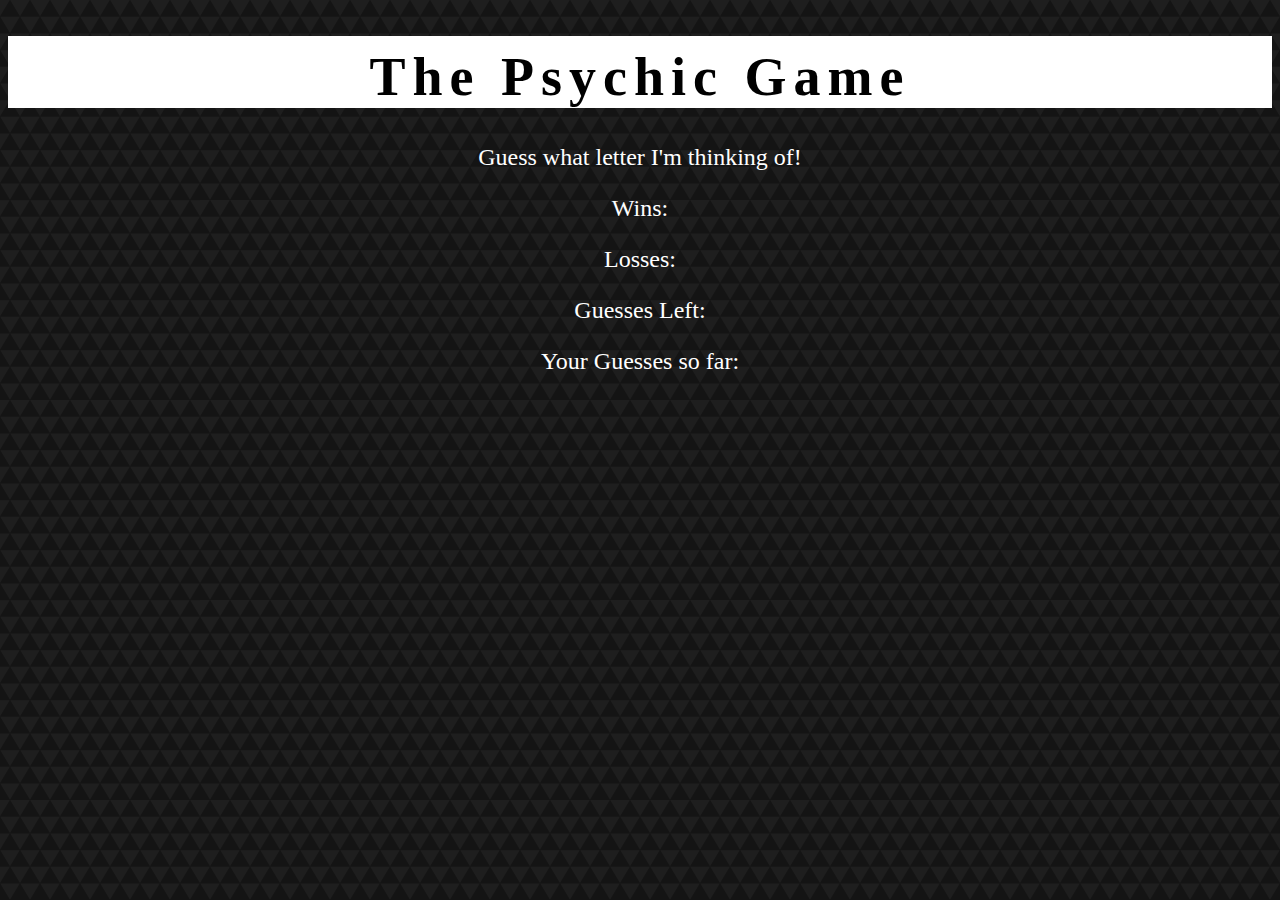
<file: index.html>
<!DOCTYPE html>
<html lang="en-us">

<head>
    <meta charset="utf-8">
    <title>Psychic Game</title>
    <link rel="stylesheet" type="text/css" href="style.css">
</head>

<body>

    <div id="game">
        <h1> The Psychic Game </h1>
        <p>Guess what letter I'm thinking of!</p>
        <p>Wins:</p>
        <p>Losses:</p>
        <p>Guesses Left:</p>
        <p>Your Guesses so far:</p>
    </div>

    <script type="text/javascript">
        var computerChoices = ["a", "b", "c", "d", "e", "f", "g", "h", "i", "j", "k", "l", "m", "n", "o", "p", "q", "r", "s", "t", "u", "v", "w", "x", "y", "z", ];

        var wins = 0;
        var losses = 0;
        var numGuesses = 9;
        var guessChoices = [];

        document.onkeyup = function(event) {

            var userGuess = event.key;

            var computerGuess = computerChoices[Math.floor(Math.random() * computerChoices.length)];

            var options = ["a", "b", "c", "d", "e", "f", "g", "h", "i", "j", "k", "l", "m", "n", "o", "p", "q", "r", "s", "t", "u", "v", "w", "x", "y", "z", ];


            if (options.indexOf(userGuess) > -1) {

                if (userGuess === computerGuess) {
                    wins++;
                    numGuesses = 9;
                    guessChoices = [];
                }

                else if (numGuesses === 0) {

                    numGuesses = 9;
                    losses++;
                    guessChoices = [];

                }

                else if (guessChoices.includes(userGuess)) {

                    alert("Don't pick the same letter!");
                }

                else {
                    numGuesses--;
                    guessChoices.push(userGuess);
                }


                var html =
                    "<h1> The Psychic Game </h1>" +
                    "<p>Guess what letter I'm thinking of!</p>" +
                    "<p>Wins: " + wins + "</p>" +
                    "<p>Losses: " + losses + "</p>" +
                    "<p>Guesses Left: " + numGuesses + "</p>" +
                    "<p>Your Guesses so far: " + guessChoices.join(", ") + "</p>";

                document.querySelector("#game").innerHTML = html;


            }
        };
    </script>

</body>

</html>
</file>
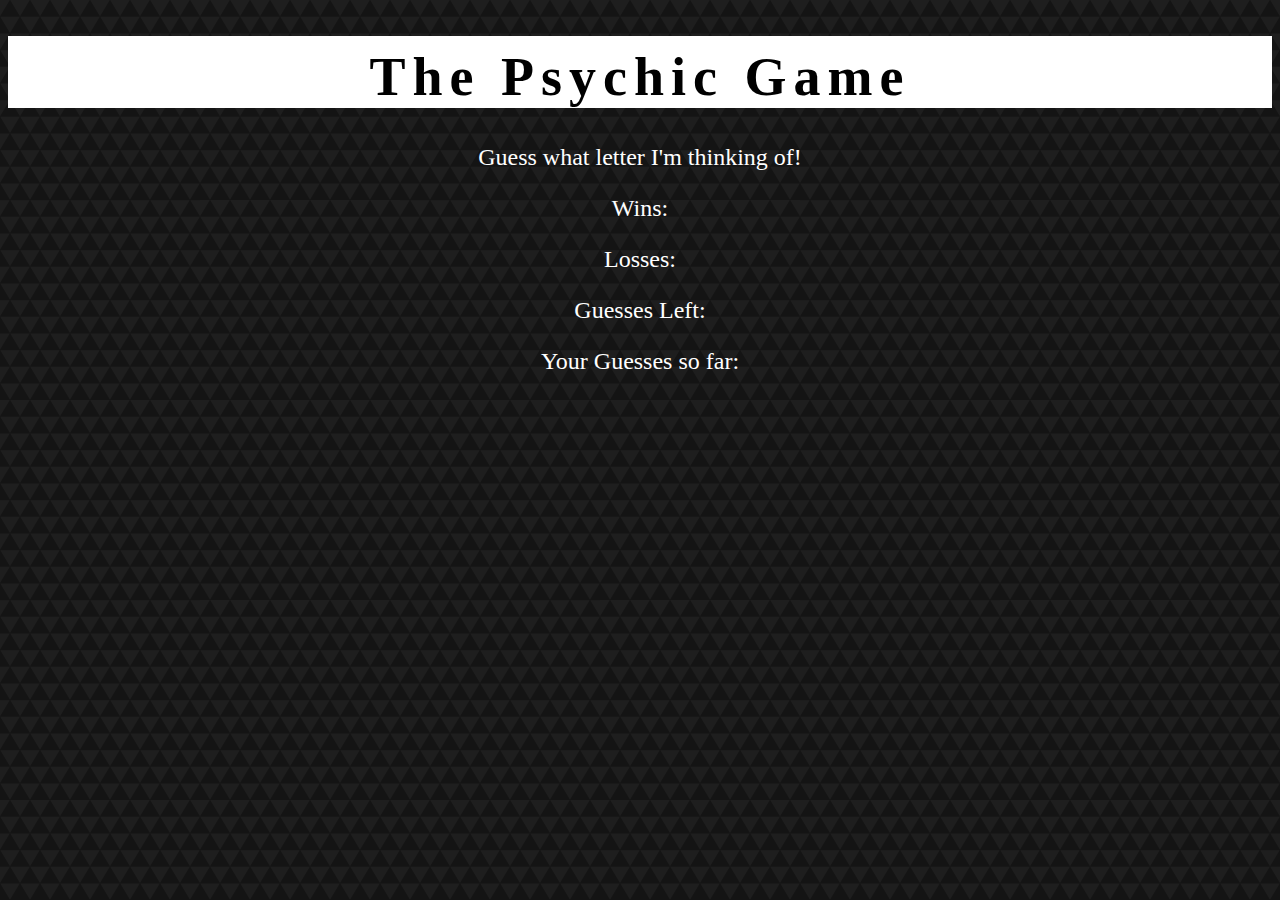
<file: Psychic.html>
<!DOCTYPE html><html lang="en-us"><head>	<meta charset="utf-8">	<title>Psychic Game</title>	<link rel="stylesheet" type="text/css" href="style.css"></head><body>	<div id="game">		<h1> The Psychic Game </h1>		<p>Guess what letter I'm thinking of!</p>		<p>Wins:</p>		<p>Losses:</p>		<p>Guesses Left:</p>		<p>Your Guesses so far:</p>	</div>	<script type="text/javascript">				 var computerChoices = ["a", "b", "c", "d", "e", "f", "g", "h", "i", "j", "k", "l", "m", "n", "o", "p", "q", "r", "s", "t", "u", "v", "w", "x", "y", "z",];		 var wins = 0;		 var losses = 0;		 var numGuesses = 9;		 var guessChoices = [];		 document.onkeyup = function(event) {		 	var userGuess = event.key;		 	var computerGuess = computerChoices[Math.floor(Math.random() * computerChoices.length)];		 	var options = ["a", "b", "c", "d", "e", "f", "g", "h", "i", "j", "k", "l", "m", "n", "o", "p", "q", "r", "s", "t", "u", "v", "w", "x", "y", "z",];		 				if (options.indexOf(userGuess) > -1) {				if (userGuess === computerGuess) {					wins++;					numGuesses = 9;					guessChoices = [];				}				else if (numGuesses === 0) {				numGuesses = 9;				losses ++;				guessChoices = [];				}				else if (guessChoices.includes(userGuess)) {					alert ("Don't pick the same letter!");				}				else  {					numGuesses --;					guessChoices.push(userGuess);				}			var html = 			"<h1> The Psychic Game </h1>" +			"<p>Guess what letter I'm thinking of!</p>" +			"<p>Wins: " + wins + "</p>" +			"<p>Losses: " + losses + "</p>" +			"<p>Guesses Left: " + numGuesses + "</p>" +			"<p>Your Guesses so far: " + guessChoices.join(", ") + "</p>";			document.querySelector("#game").innerHTML = html;						}		};	</script></body></html>
</file>
<file: style.css>
body {
	background-image: url("dark-triangles.png");
}


h1 {
	font-family: fantasy;
	font-size: 54px;
	letter-spacing: 7px;
	text-align: center;
	background-color: white;
	padding-top: 10px;
}

p {
	color: white;
	font-size: 24px;
	text-align: center;
}
</file>
